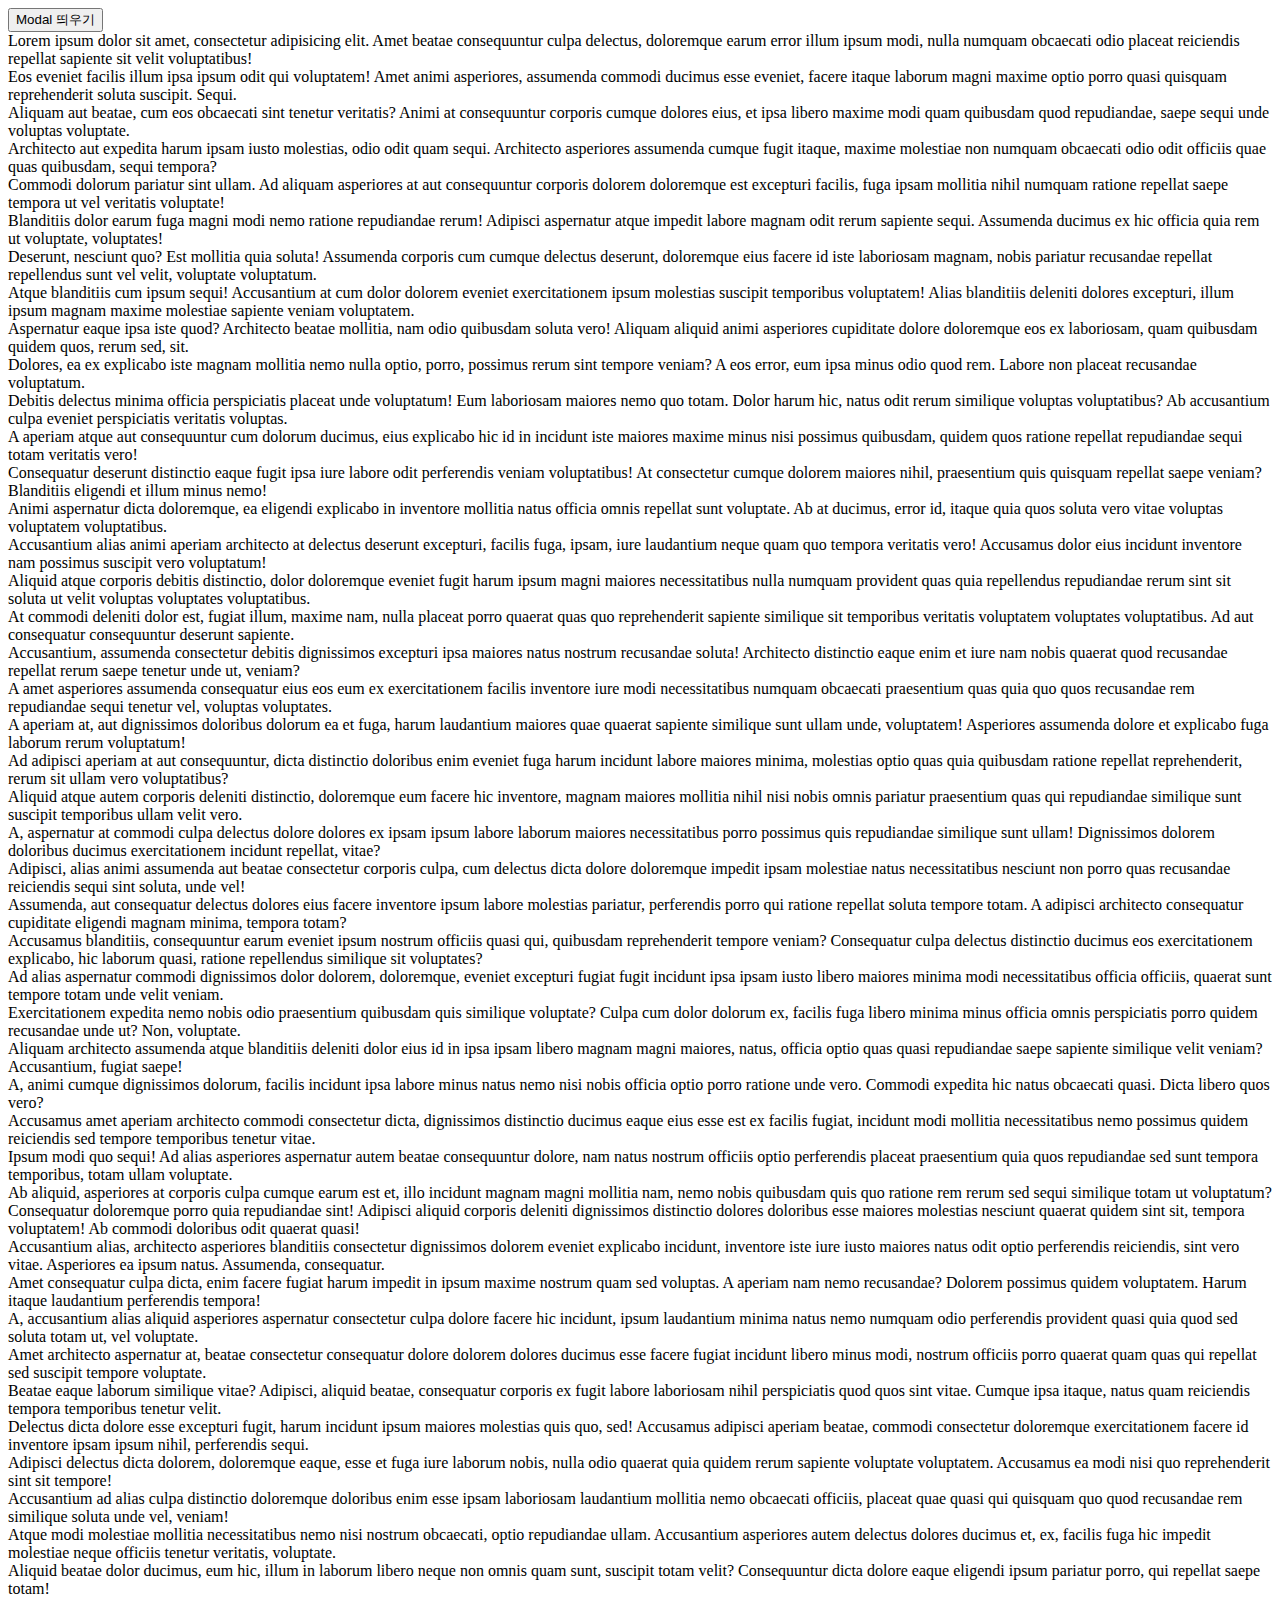
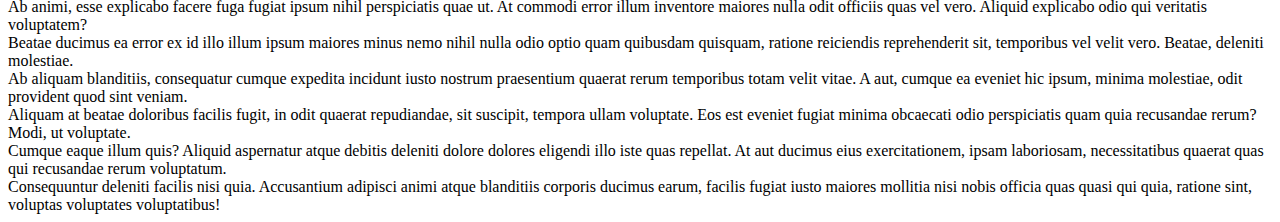
<file: Modal.html>
<!DOCTYPE html>
<html lang="ko">
  <head>
    <meta charset="UTF-8" />
    <title>Modal</title>

    <style>
      .modal {
        position: absolute;
        top: 0;
        left: 0;

        width: 100%;
        height: 100%;

        display: none;

        background-color: rgba(0, 0, 0, 0.4);
      }

      .modal.show {
        display: block;
      }

      .modal_body {
        position: absolute;
        top: 50%;
        left: 50%;

        width: 400px;
        height: 600px;

        padding: 40px;

        text-align: center;

        background-color: rgb(255, 255, 255);
        border-radius: 10px;
        box-shadow: 0 2px 3px 0 rgba(34, 36, 38, 0.15);

        transform: translateX(-50%) translateY(-50%);
      }
    </style>
  </head>
  <body>
    <div class="modal">
      <div class="modal_body">Modal</div>
    </div>
    <button class="btn-open-popup">Modal 띄우기</button>
    <div>
      <div>
        Lorem ipsum dolor sit amet, consectetur adipisicing elit. Amet beatae consequuntur culpa delectus, doloremque earum error illum ipsum modi,
        nulla numquam obcaecati odio placeat reiciendis repellat sapiente sit velit voluptatibus!
      </div>
      <div>
        Eos eveniet facilis illum ipsa ipsum odit qui voluptatem! Amet animi asperiores, assumenda commodi ducimus esse eveniet, facere itaque laborum
        magni maxime optio porro quasi quisquam reprehenderit soluta suscipit. Sequi.
      </div>
      <div>
        Aliquam aut beatae, cum eos obcaecati sint tenetur veritatis? Animi at consequuntur corporis cumque dolores eius, et ipsa libero maxime modi
        quam quibusdam quod repudiandae, saepe sequi unde voluptas voluptate.
      </div>
      <div>
        Architecto aut expedita harum ipsam iusto molestias, odio odit quam sequi. Architecto asperiores assumenda cumque fugit itaque, maxime
        molestiae non numquam obcaecati odio odit officiis quae quas quibusdam, sequi tempora?
      </div>
      <div>
        Commodi dolorum pariatur sint ullam. Ad aliquam asperiores at aut consequuntur corporis dolorem doloremque est excepturi facilis, fuga ipsam
        mollitia nihil numquam ratione repellat saepe tempora ut vel veritatis voluptate!
      </div>
      <div>
        Blanditiis dolor earum fuga magni modi nemo ratione repudiandae rerum! Adipisci aspernatur atque impedit labore magnam odit rerum sapiente
        sequi. Assumenda ducimus ex hic officia quia rem ut voluptate, voluptates!
      </div>
      <div>
        Deserunt, nesciunt quo? Est mollitia quia soluta! Assumenda corporis cum cumque delectus deserunt, doloremque eius facere id iste laboriosam
        magnam, nobis pariatur recusandae repellat repellendus sunt vel velit, voluptate voluptatum.
      </div>
      <div>
        Atque blanditiis cum ipsum sequi! Accusantium at cum dolor dolorem eveniet exercitationem ipsum molestias suscipit temporibus voluptatem!
        Alias blanditiis deleniti dolores excepturi, illum ipsum magnam maxime molestiae sapiente veniam voluptatem.
      </div>
      <div>
        Aspernatur eaque ipsa iste quod? Architecto beatae mollitia, nam odio quibusdam soluta vero! Aliquam aliquid animi asperiores cupiditate
        dolore doloremque eos ex laboriosam, quam quibusdam quidem quos, rerum sed, sit.
      </div>
      <div>
        Dolores, ea ex explicabo iste magnam mollitia nemo nulla optio, porro, possimus rerum sint tempore veniam? A eos error, eum ipsa minus odio
        quod rem. Labore non placeat recusandae voluptatum.
      </div>
      <div>
        Debitis delectus minima officia perspiciatis placeat unde voluptatum! Eum laboriosam maiores nemo quo totam. Dolor harum hic, natus odit rerum
        similique voluptas voluptatibus? Ab accusantium culpa eveniet perspiciatis veritatis voluptas.
      </div>
      <div>
        A aperiam atque aut consequuntur cum dolorum ducimus, eius explicabo hic id in incidunt iste maiores maxime minus nisi possimus quibusdam,
        quidem quos ratione repellat repudiandae sequi totam veritatis vero!
      </div>
      <div>
        Consequatur deserunt distinctio eaque fugit ipsa iure labore odit perferendis veniam voluptatibus! At consectetur cumque dolorem maiores
        nihil, praesentium quis quisquam repellat saepe veniam? Blanditiis eligendi et illum minus nemo!
      </div>
      <div>
        Animi aspernatur dicta doloremque, ea eligendi explicabo in inventore mollitia natus officia omnis repellat sunt voluptate. Ab at ducimus,
        error id, itaque quia quos soluta vero vitae voluptas voluptatem voluptatibus.
      </div>
      <div>
        Accusantium alias animi aperiam architecto at delectus deserunt excepturi, facilis fuga, ipsam, iure laudantium neque quam quo tempora
        veritatis vero! Accusamus dolor eius incidunt inventore nam possimus suscipit vero voluptatum!
      </div>
      <div>
        Aliquid atque corporis debitis distinctio, dolor doloremque eveniet fugit harum ipsum magni maiores necessitatibus nulla numquam provident
        quas quia repellendus repudiandae rerum sint sit soluta ut velit voluptas voluptates voluptatibus.
      </div>
      <div>
        At commodi deleniti dolor est, fugiat illum, maxime nam, nulla placeat porro quaerat quas quo reprehenderit sapiente similique sit temporibus
        veritatis voluptatem voluptates voluptatibus. Ad aut consequatur consequuntur deserunt sapiente.
      </div>
      <div>
        Accusantium, assumenda consectetur debitis dignissimos excepturi ipsa maiores natus nostrum recusandae soluta! Architecto distinctio eaque
        enim et iure nam nobis quaerat quod recusandae repellat rerum saepe tenetur unde ut, veniam?
      </div>
      <div>
        A amet asperiores assumenda consequatur eius eos eum ex exercitationem facilis inventore iure modi necessitatibus numquam obcaecati
        praesentium quas quia quo quos recusandae rem repudiandae sequi tenetur vel, voluptas voluptates.
      </div>
      <div>
        A aperiam at, aut dignissimos doloribus dolorum ea et fuga, harum laudantium maiores quae quaerat sapiente similique sunt ullam unde,
        voluptatem! Asperiores assumenda dolore et explicabo fuga laborum rerum voluptatum!
      </div>
      <div>
        Ad adipisci aperiam at aut consequuntur, dicta distinctio doloribus enim eveniet fuga harum incidunt labore maiores minima, molestias optio
        quas quia quibusdam ratione repellat reprehenderit, rerum sit ullam vero voluptatibus?
      </div>
      <div>
        Aliquid atque autem corporis deleniti distinctio, doloremque eum facere hic inventore, magnam maiores mollitia nihil nisi nobis omnis pariatur
        praesentium quas qui repudiandae similique sunt suscipit temporibus ullam velit vero.
      </div>
      <div>
        A, aspernatur at commodi culpa delectus dolore dolores ex ipsam ipsum labore laborum maiores necessitatibus porro possimus quis repudiandae
        similique sunt ullam! Dignissimos dolorem doloribus ducimus exercitationem incidunt repellat, vitae?
      </div>
      <div>
        Adipisci, alias animi assumenda aut beatae consectetur corporis culpa, cum delectus dicta dolore doloremque impedit ipsam molestiae natus
        necessitatibus nesciunt non porro quas recusandae reiciendis sequi sint soluta, unde vel!
      </div>
      <div>
        Assumenda, aut consequatur delectus dolores eius facere inventore ipsum labore molestias pariatur, perferendis porro qui ratione repellat
        soluta tempore totam. A adipisci architecto consequatur cupiditate eligendi magnam minima, tempora totam?
      </div>
      <div>
        Accusamus blanditiis, consequuntur earum eveniet ipsum nostrum officiis quasi qui, quibusdam reprehenderit tempore veniam? Consequatur culpa
        delectus distinctio ducimus eos exercitationem explicabo, hic laborum quasi, ratione repellendus similique sit voluptates?
      </div>
      <div>
        Ad alias aspernatur commodi dignissimos dolor dolorem, doloremque, eveniet excepturi fugiat fugit incidunt ipsa ipsam iusto libero maiores
        minima modi necessitatibus officia officiis, quaerat sunt tempore totam unde velit veniam.
      </div>
      <div>
        Exercitationem expedita nemo nobis odio praesentium quibusdam quis similique voluptate? Culpa cum dolor dolorum ex, facilis fuga libero minima
        minus officia omnis perspiciatis porro quidem recusandae unde ut? Non, voluptate.
      </div>
      <div>
        Aliquam architecto assumenda atque blanditiis deleniti dolor eius id in ipsa ipsam libero magnam magni maiores, natus, officia optio quas
        quasi repudiandae saepe sapiente similique velit veniam? Accusantium, fugiat saepe!
      </div>
      <div>
        A, animi cumque dignissimos dolorum, facilis incidunt ipsa labore minus natus nemo nisi nobis officia optio porro ratione unde vero. Commodi
        expedita hic natus obcaecati quasi. Dicta libero quos vero?
      </div>
      <div>
        Accusamus amet aperiam architecto commodi consectetur dicta, dignissimos distinctio ducimus eaque eius esse est ex facilis fugiat, incidunt
        modi mollitia necessitatibus nemo possimus quidem reiciendis sed tempore temporibus tenetur vitae.
      </div>
      <div>
        Ipsum modi quo sequi! Ad alias asperiores aspernatur autem beatae consequuntur dolore, nam natus nostrum officiis optio perferendis placeat
        praesentium quia quos repudiandae sed sunt tempora temporibus, totam ullam voluptate.
      </div>
      <div>
        Ab aliquid, asperiores at corporis culpa cumque earum est et, illo incidunt magnam magni mollitia nam, nemo nobis quibusdam quis quo ratione
        rem rerum sed sequi similique totam ut voluptatum?
      </div>
      <div>
        Consequatur doloremque porro quia repudiandae sint! Adipisci aliquid corporis deleniti dignissimos distinctio dolores doloribus esse maiores
        molestias nesciunt quaerat quidem sint sit, tempora voluptatem! Ab commodi doloribus odit quaerat quasi!
      </div>
      <div>
        Accusantium alias, architecto asperiores blanditiis consectetur dignissimos dolorem eveniet explicabo incidunt, inventore iste iure iusto
        maiores natus odit optio perferendis reiciendis, sint vero vitae. Asperiores ea ipsum natus. Assumenda, consequatur.
      </div>
      <div>
        Amet consequatur culpa dicta, enim facere fugiat harum impedit in ipsum maxime nostrum quam sed voluptas. A aperiam nam nemo recusandae?
        Dolorem possimus quidem voluptatem. Harum itaque laudantium perferendis tempora!
      </div>
      <div>
        A, accusantium alias aliquid asperiores aspernatur consectetur culpa dolore facere hic incidunt, ipsum laudantium minima natus nemo numquam
        odio perferendis provident quasi quia quod sed soluta totam ut, vel voluptate.
      </div>
      <div>
        Amet architecto aspernatur at, beatae consectetur consequatur dolore dolorem dolores ducimus esse facere fugiat incidunt libero minus modi,
        nostrum officiis porro quaerat quam quas qui repellat sed suscipit tempore voluptate.
      </div>
      <div>
        Beatae eaque laborum similique vitae? Adipisci, aliquid beatae, consequatur corporis ex fugit labore laboriosam nihil perspiciatis quod quos
        sint vitae. Cumque ipsa itaque, natus quam reiciendis tempora temporibus tenetur velit.
      </div>
      <div>
        Delectus dicta dolore esse excepturi fugit, harum incidunt ipsum maiores molestias quis quo, sed! Accusamus adipisci aperiam beatae, commodi
        consectetur doloremque exercitationem facere id inventore ipsam ipsum nihil, perferendis sequi.
      </div>
      <div>
        Adipisci delectus dicta dolorem, doloremque eaque, esse et fuga iure laborum nobis, nulla odio quaerat quia quidem rerum sapiente voluptate
        voluptatem. Accusamus ea modi nisi quo reprehenderit sint sit tempore!
      </div>
      <div>
        Accusantium ad alias culpa distinctio doloremque doloribus enim esse ipsam laboriosam laudantium mollitia nemo obcaecati officiis, placeat
        quae quasi qui quisquam quo quod recusandae rem similique soluta unde vel, veniam!
      </div>
      <div>
        Atque modi molestiae mollitia necessitatibus nemo nisi nostrum obcaecati, optio repudiandae ullam. Accusantium asperiores autem delectus
        dolores ducimus et, ex, facilis fuga hic impedit molestiae neque officiis tenetur veritatis, voluptate.
      </div>
      <div>
        Aliquid beatae dolor ducimus, eum hic, illum in laborum libero neque non omnis quam sunt, suscipit totam velit? Consequuntur dicta dolore
        eaque eligendi ipsum pariatur porro, qui repellat saepe totam!
      </div>
      <div>
        Ab animi, esse explicabo facere fuga fugiat ipsum nihil perspiciatis quae ut. At commodi error illum inventore maiores nulla odit officiis
        quas vel vero. Aliquid explicabo odio qui veritatis voluptatem?
      </div>
      <div>
        Beatae ducimus ea error ex id illo illum ipsum maiores minus nemo nihil nulla odio optio quam quibusdam quisquam, ratione reiciendis
        reprehenderit sit, temporibus vel velit vero. Beatae, deleniti molestiae.
      </div>
      <div>
        Ab aliquam blanditiis, consequatur cumque expedita incidunt iusto nostrum praesentium quaerat rerum temporibus totam velit vitae. A aut,
        cumque ea eveniet hic ipsum, minima molestiae, odit provident quod sint veniam.
      </div>
      <div>
        Aliquam at beatae doloribus facilis fugit, in odit quaerat repudiandae, sit suscipit, tempora ullam voluptate. Eos est eveniet fugiat minima
        obcaecati odio perspiciatis quam quia recusandae rerum? Modi, ut voluptate.
      </div>
      <div>
        Cumque eaque illum quis? Aliquid aspernatur atque debitis deleniti dolore dolores eligendi illo iste quas repellat. At aut ducimus eius
        exercitationem, ipsam laboriosam, necessitatibus quaerat quas qui recusandae rerum voluptatum.
      </div>
      <div>
        Consequuntur deleniti facilis nisi quia. Accusantium adipisci animi atque blanditiis corporis ducimus earum, facilis fugiat iusto maiores
        mollitia nisi nobis officia quas quasi qui quia, ratione sint, voluptas voluptates voluptatibus!
      </div>
    </div>
    <script>
      const body = document.querySelector('body');
      const modal = document.querySelector('.modal');
      const btnOpenPopup = document.querySelector('.btn-open-popup');

      btnOpenPopup.addEventListener('click', () => {
        modal.classList.toggle('show');

        if (modal.classList.contains('show')) {
          body.style.overflow = 'hidden';
        }
      });

      modal.addEventListener('click', (event) => {
        if (event.target === modal) {
          modal.classList.toggle('show');

          if (!modal.classList.contains('show')) {
            body.style.overflow = 'auto';
          }
        }
      });
    </script>
  </body>
</html>
</file>
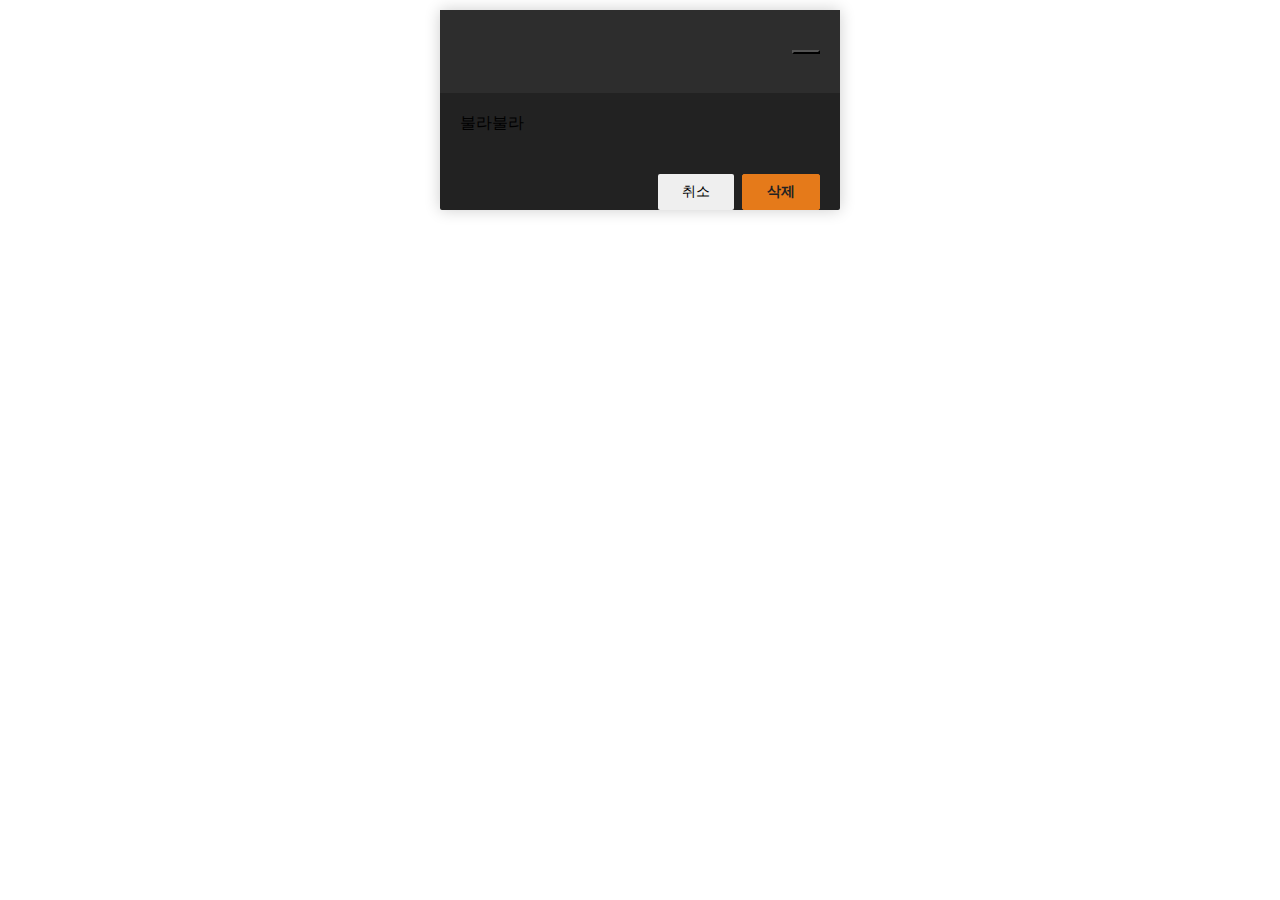
<file: popup_d.html>
<!DOCTYPE html>
<html lang="en">
<head>
    <meta charset="UTF-8">
    <title>팝업 d</title>
    <link rel="stylesheet" href="css/popup_d.css">
</head>
<body>
    <div class="modal-dialog">
        <div class="modal-container modal-container-narrow">
            <div class = "modal-header">
                <div class = "title"></div>
                <button class="close" extra-role="close">
                </button>
            </div>
            <div class ="modal-body modal-body-no-scroll">
                <div class="alert-body">불라불라</div>
            </div>
            <div class="modal-footer">
                <button class="primary" extra-role="apply">삭제</button>
                <button class="general" extra-role="close">취소</button>
            </div>
        </div>
    </div>

</body>
</html>
</file>
<file: css/popup_d.css>
.modal-dialog {
    margin: 0;
    padding: 0;
    width: 100%;
    height: 100%;
    display: flex;
    justify-content: center;
    align-items: center;
}

.modal.in .modal-dialog {
    -webkit-transform: translate(0,0);
    -ms-transform: translate(0,0);
    -o-transform: translate(0,0);
    transform: translate(0,0);
}

.modal-dialog {
    position: relative;
    width: auto;
    margin: 10px;
}

.modal-dialog .modal-container.modal-container-narrow {
    width: 400px;
}

.modal-dialog .modal-container {
    width: 1346px;
    border-radius: 2px;
    background-color: #222222;
    box-shadow: 0 0 16px rgb(0 0 0 / 20%);
    border: none;
    padding: 0px;
}

.modal-dialog .modal-container div.modal-header {
    border: none;
    padding: 15.5px 20px;
    min-height: 52px;
    display: flex;
    justify-content: space-between;
    align-items: center;
    background-color: #2D2D2D;
}

.modal-header {
    padding: 15px;
    border-bottom: 1px solid #e5e5e5;
}

.modal-dialog .modal-container div.modal-header div.title {
    display: block;
    font-size: 15px;
    margin: 0;
    word-break: break-all;
    overflow: hidden;
    position: relative;
    height: auto;
    min-height: 21px;
    line-height: 21px;
}

div.title {
    display: none;
    position: relative;
    height: 30px;
    line-height: 30px;
    margin: 0 0 24px 0;
    font-size: 24px;
    letter-spacing: 0;
    font-weight: 500;
    color: #EEEEEE;
}

.modal-dialog .modal-container div.modal-header button.close_header {
    height: 30px;
    line-height: 30px;
    position: relative;
    text-shadow: none;
    opacity: 1;
    outline: none;
    font-size: 24px;
    padding: 0;
    margin-left: 20px;
}

.modal-header .close_header {
    margin-top: -2px;
}

button.close_header {
    -webkit-appearance: none;
    padding: 0;
    cursor: pointer;
    background: 0 0;
    border: 0;
}

.close_header {
    float: right;
    font-size: 21px;
    font-weight: 700;
    line-height: 1;
    color: #000;
    text-shadow: 0 1px 0 #fff;
    filter: alpha(opacity=20);
    opacity: .2;
}

button, button:focus, button:active {
    outline: none;
    padding: 0px 12px;
    line-height: 0px!important;
}

button, input, select, textarea {
    font-family: inherit;
    font-size: inherit;
    line-height: inherit;
}

button, html input[type=button], input[type=reset], input[type=submit] {
    -webkit-appearance: button;
    cursor: pointer;
}

button, select {
    text-transform: none;
}

button {
    overflow: visible;
}

button, input, optgroup, select, textarea {
    margin: 0;
    font: inherit;
    color: inherit;
}

button {
    appearance: auto;
    writing-mode: horizontal-tb !important;
    text-rendering: auto;
    letter-spacing: normal;
    word-spacing: normal;
    line-height: normal;
    text-transform: none;
    text-indent: 0px;
    text-shadow: none;
    display: inline-block;
    text-align: center;
    align-items: flex-start;
    cursor: default;
    box-sizing: border-box;
    margin: 0em;
    padding: 1px 6px;
    border-width: 2px;
    border-style: outset;
    border-image: initial;
}

.modal-dialog .modal-container div.modal-body.modal-body-no-scroll {
    overflow: visible;
}

.modal-dialog .modal-container div.modal-body {
    max-height: 672px;
}

.modal-dialog .modal-container div.modal-body {
    padding: 20px 20px 20px 20px;
    overflow-x: hidden;
    overflow-y: auto;
    max-height: 472px;
}

.modal-body {
    position: relative;
    padding: 15px;
}

.modal-alert .alert-body {
    word-break: break-all;
}

.modal-dialog .modal-container div.modal-footer {
    border: none;
    padding: 20px;
}

.modal-footer {
    padding: 15px;
    text-align: right;
    border-top: 1px solid #e5e5e5;
}

.modal-dialog .modal-container div.modal-footer button.primary {
    background-color: #E57A1A;
    color: #222222;
    border-radius: 2px;
    border: 1px solid #E57A1A;
    outline: none;
    text-align: center;
    font-weight: 600;
    transition: background-color .2s,border .2s,color .2s,opacity .2s;
    -moz-box-shadow: none;
    -webkit-box-shadow: none;
    box-shadow: none;
    white-space: nowrap;
}

.modal-dialog .modal-container div.modal-footer button {
    height: 36px;
    padding: 0 24px;
    font-size: 14px;
    float: right;
    line-height: 0;
    border-radius: 2px;
    border: none;
    outline: none;
    text-align: center;
    margin: 0 0 0 8px;
}
button.primary {
    background-color: #E57A1A;
    color: #222222;
    border-radius: 2px;
    border: 1px solid #E57A1A;
    outline: none;
    text-align: center;
    font-weight: 600;
    transition: background-color .2s,border .2s,color .2s,opacity .2s;
    -moz-box-shadow: none;
    -webkit-box-shadow: none;
    box-shadow: none;
    white-space: nowrap;
}

button, button:focus, button:active {
    outline: none;
    padding: 0px 12px;
    line-height: 0px!important;
}

button, input, select, textarea {
    font-family: inherit;
    font-size: inherit;
    line-height: inherit;
}

button, html input[type=button], input[type=reset], input[type=submit] {
    -webkit-appearance: button;
    cursor: pointer;
}

button, select {
    text-transform: none;
}

button {
    overflow: visible;
}

button, input, optgroup, select, textarea {
    margin: 0;
    font: inherit;
    color: inherit;
}

.modal-dialog .modal-container div.modal-footer button.close_footer {
    background-color: #2D2D2D;
    color: #EEEEEE;
    border-radius: 2px;
    border: 1px solid #363636;
    outline: none;
    text-align: center;
    font-weight: 400;
    transition: background-color .2s,border .2s,color .2s,opacity .2s;
    -moz-box-shadow: none;
    -webkit-box-shadow: none;
    box-shadow: none;
    white-space: nowrap;
}

button.close_footer {
    background-color: #2D2D2D;
    color: #EEEEEE;
    border-radius: 2px;
    border: 1px solid #363636;
    outline: none;
    text-align: center;
    font-weight: 400;
    transition: background-color .2s,border .2s,color .2s,opacity .2s;
    -moz-box-shadow: none;
    -webkit-box-shadow: none;
    box-shadow: none;
    white-space: nowrap;
}
</file>
